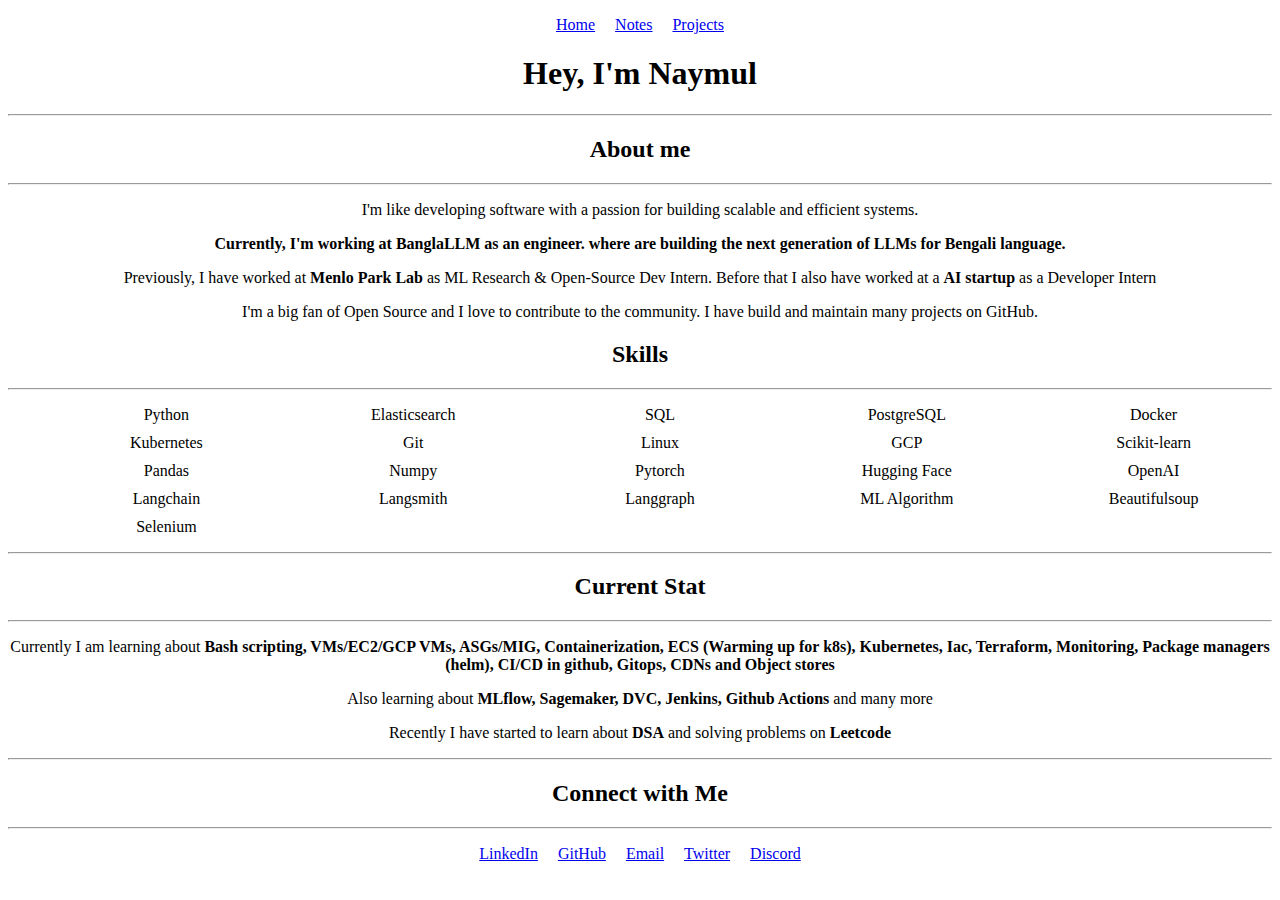
<file: index.html>
<!DOCTYPE html>
<html lang="en">
<head>
    <meta charset="UTF-8">
    <meta name="viewport" content="width=device-width, initial-scale=1.0">
    <meta name="description" content="Naymul's Portfolio">
    <meta name="author" content="Naymul">
    <meta name="keywords" content="Naymul, Portfolio, Software Engineer, ML Engineer, MLOps Engineer, Data Engineer, Data Scientist, Data Analyst, Data Visualization, Data Cleaning, Data Wrangling, Data Modeling, Data Warehousing, Data Pipelines, Data Governance, Data Security, DataOps, DataOps Engineer, DataOps Manager, DataOps Architect, DataOps Consultant, DevOps, DevOps Engineer, DevOps Manager, DevOps Architect, DevOps Consultant, Operations Engineer, Operations Manager, Operations Architect, Operations Consultant, Operations Analyst, Operations Analyst, Operations Manager, Operations Architect, Operations Consultant, Operations Analyst, Operations Manager, Operations Architect, Operations Consultant">
    <title>Naymul's Portfolio</title>
    <link rel="stylesheet" href="style.css">
</head>
<body>
    <div class="container">
        <nav>
            <ul>
                <li><a href="index.html">Home</a></li>
                <li><a href="notes.html">Notes</a></li>
                <li><a href="projects.html">Projects</a></li>
            </ul>
        </nav>
        <h1 class="heading">Hey, I'm Naymul</h1>
        <hr>
        <h2>About me</h2>
        <hr>
        <p>I'm like developing software with a passion for building scalable and efficient systems.</p>
        <p><b>Currently, I'm working at BanglaLLM as an engineer. where are building the next generation of LLMs for Bengali language.</b></p>
        <p>Previously, I have worked at <b>Menlo Park Lab</b> as ML Research & Open-Source Dev Intern. Before that I also have worked at a <b>AI startup</b> as a Developer Intern</p>
        <p>I'm a big fan of Open Source and I love to contribute to the community. I have build and maintain many projects on GitHub.</p>
        <h2>Skills</h2>
        <hr>
        <ol class="skills columns" type="1">
            <li>Python</li>
            <li>Elasticsearch</li>
            <li>SQL</li>
            <li>PostgreSQL</li>
            <li>Docker</li>
            <li>Kubernetes</li>
            <li>Git</li>
            <li>Linux</li>  
            <li>GCP</li>
            <li>Scikit-learn</li>
            <li>Pandas</li>
            <li>Numpy</li>
            <li>Pytorch</li>
            <li>Hugging Face</li>
            <li>OpenAI</li>
            <li>Langchain</li>
            <li>Langsmith</li>
            <li>Langgraph</li>
            <li>ML Algorithm</li>
            <li>Beautifulsoup</li>
            <li>Selenium</li>
        </ol>
        <hr>
        <h2>Current Stat</h2>
        <hr>
        <p>Currently I am learning about <b>Bash scripting, VMs/EC2/GCP VMs, ASGs/MIG, Containerization, ECS (Warming up for k8s), Kubernetes, Iac, Terraform, Monitoring, Package managers (helm), CI/CD in github, Gitops, CDNs and Object stores</b></p>
        <p>Also learning about <b>MLflow, Sagemaker, DVC, Jenkins, Github Actions</b> and many more</p>
        <p>Recently I have started to learn about <b>DSA</b> and solving problems on <b>Leetcode</b></p>
        <hr>
        <h2>Connect with Me</h2>
        <hr>
        <ul>
            <li><a href="https://www.linkedin.com/in/ai-naymul/" target="_blank">LinkedIn</a></li>
            <li><a href="https://github.com/ai-naymul" target="_blank">GitHub</a></li>
            <li><a href="mailto:naymul504@gmail.com" target="_blank">Email</a></li>
            <li><a href="https://twitter.com/ai_naymul" target="_blank">Twitter</a></li>
            <li><a href="https://discordapp.com/users/__lightyear__" target="_blank">Discord</a></li>
        </ul>
    </div>
</body>
</html>
</file>
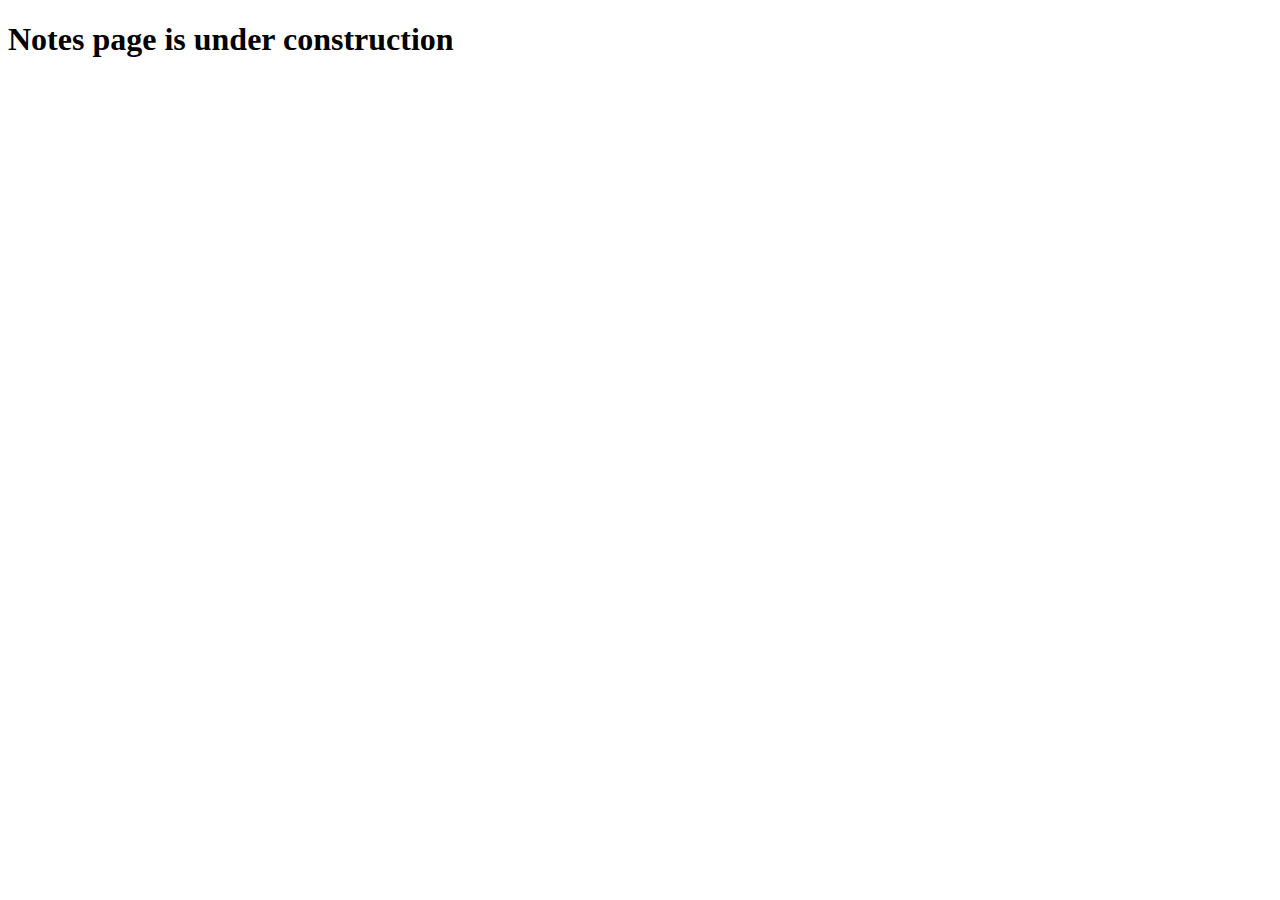
<file: notes.html>
<!DOCTYPE html>
<html lang="en">
<head>
    <meta charset="UTF-8">
    <meta name="viewport" content="width=device-width, initial-scale=1.0">
    <title>Document</title>
</head>
<body>
    <h1>Notes page is under construction</h1>
</body>
</html>
</file>
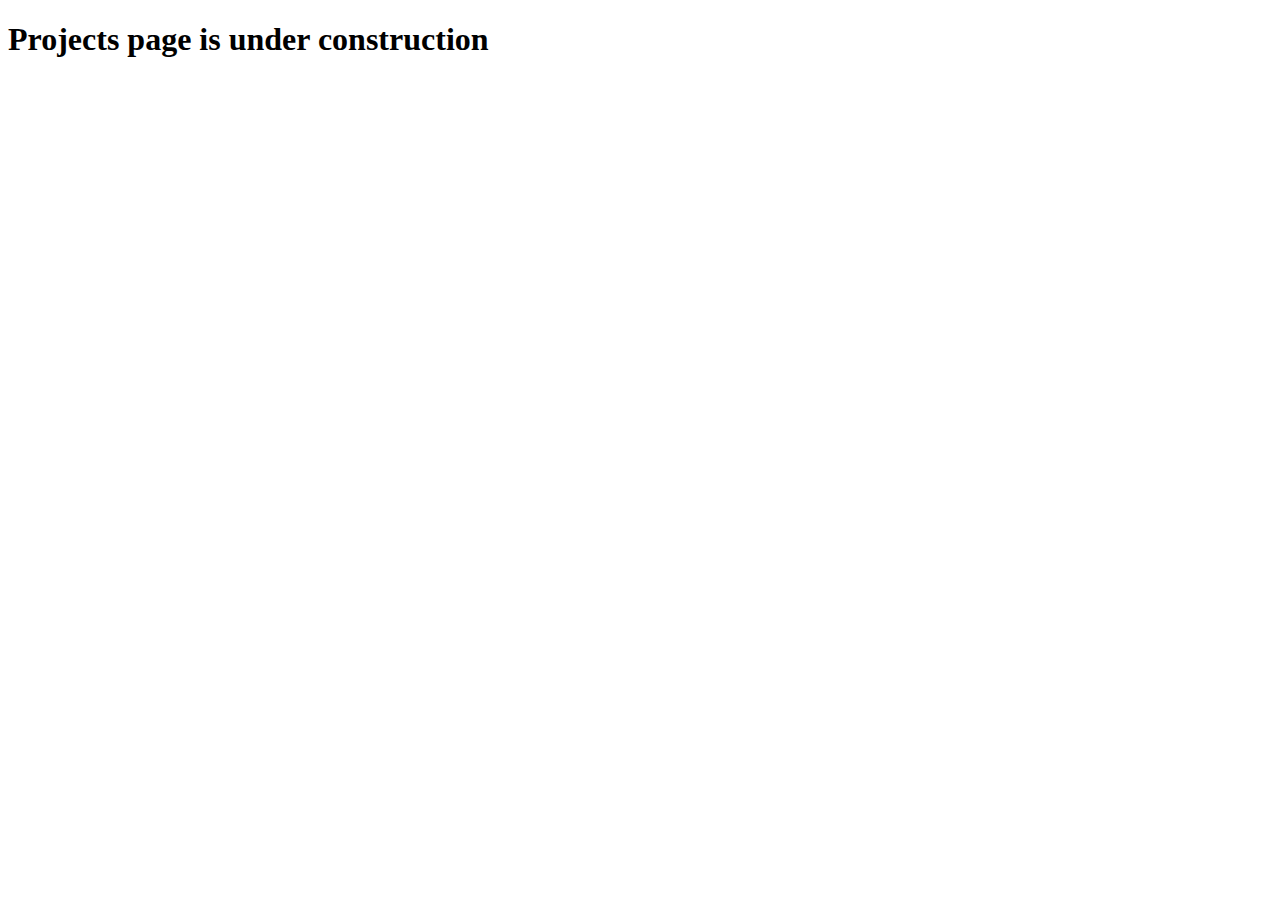
<file: projects.html>
<!DOCTYPE html>
<html lang="en">
<head>
    <meta charset="UTF-8">
    <meta name="viewport" content="width=device-width, initial-scale=1.0">
    <title>Document</title>
</head>
<body>
    <h1>Projects page is under construction</h1>
</body>
</html>
</file>
<file: style.css>
.container {
    text-align: center;
}

.skills.columns {
    display: grid;
    grid-template-columns: repeat(5, 1fr);
    gap: 10px; /* Adjust the gap between items as needed */
}

.skills.columns li {
    list-style-type: none; /* Remove bullet points */
    text-align: center; /* Center align text if desired */
}

ul {
    list-style-type: none; /* Remove bullet points */
    padding: 0;
    display: flex;
    justify-content: center; /* Center the items horizontally */
    gap: 20px; /* Adjust the gap between links as needed */
}

ul li {
    display: inline; /* Display list items inline */
}
</file>
